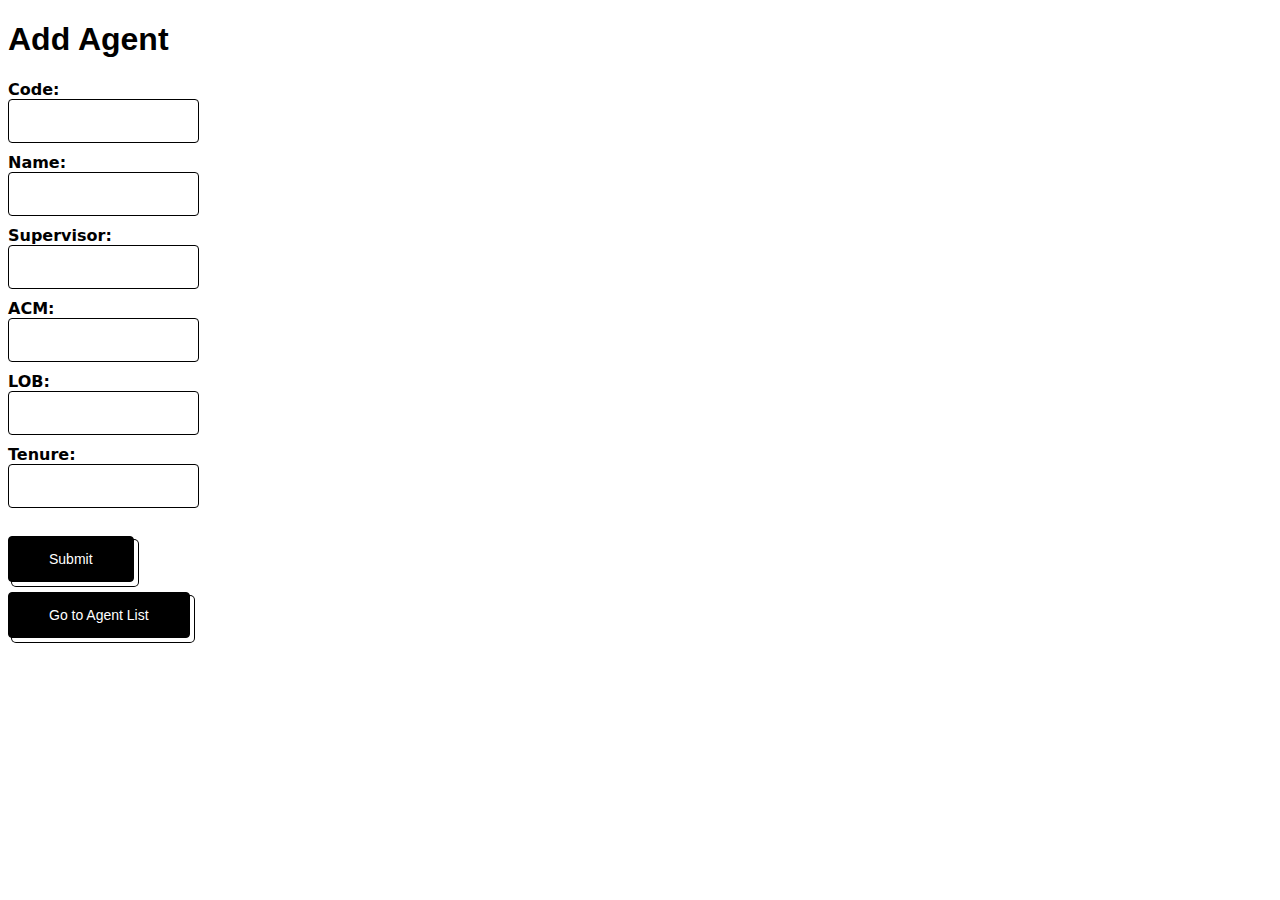
<file: src/main/resources/static/index.html>
<!DOCTYPE html>
<html lang="en">

<style>
    @import url('https://fonts.cdnfonts.com/css/caviar-dreams');
    label {
        font-family: system-ui, -apple-system, BlinkMacSystemFont, 'Segoe UI', Roboto, Oxygen, Ubuntu, Cantarell, 'Open Sans', 'Helvetica Neue', sans-serif;
        font-weight: bold;
        text-align: left; /* Alineación del texto */
    }

    input {
        font-style: italic;
        padding-inline: 5px;
    }
</style>

<head>
    <meta charset="UTF-8">
    <meta name="viewport" content="width=device-width, initial-scale=1.0">
    <title>Add Agent</title>
    <link rel="stylesheet" type="text/css" href="styles.css">
</head>
<body>
<h1 style="font-family: 'Caviar Dreams', sans-serif;">Add Agent</h1>
<form id="addAgentForm">
    <label for="code">Code:</label><br>
    <input type="text" id="code" name="code" required><br>

    <label for="name">Name:</label><br>
    <input type="text" id="name" name="name" required><br>

    <label for="supervisor">Supervisor:</label><br>
    <input type="text" id="supervisor" name="supervisor" required><br>

    <label for="acm">ACM:</label><br>
    <input type="text" id="acm" name="acm" required><br>

    <label for="lob">LOB:</label><br>
    <input type="text" id="lob" name="lob" required><br>

    <label for="tenure">Tenure:</label><br>
    <input type="number" id="tenure" name="tenure" required><br><br>

    <button type="button" onclick="submitForm()">Submit</button>
</form>

<button onclick="window.location.href='agentList.html'">Go to Agent List</button>

<script>


    tableUrl = "http://ccms2-env.eba-nnxzk2ii.us-east-1.elasticbeanstalk.com/agents"





    function submitForm() {
        const formData = {
            code: document.getElementById('code').value,
            name: document.getElementById('name').value,
            supervisor: document.getElementById('supervisor').value,
            acm: document.getElementById('acm').value,
            lob: document.getElementById('lob').value,
            tenure: document.getElementById('tenure').value
        };

        fetch(tableUrl, {
            method: 'POST',
            headers: {
                'Content-Type': 'application/json'
            },
            body: JSON.stringify(formData)
        })
        .then(response => {
            if (!response.ok) {
                throw new Error('Error al agregar agente');
            }
            return response.json();
        })
        .then(data => {
            console.log('Agente agregado exitosamente:', data);
            alert('Agente agregado exitosamente');

        })
        .catch(error => {
            console.error('Error:', error);
            alert('Hubo un error al agregar al agente');
        });
    }
</script>
</body>
</html>
</file>
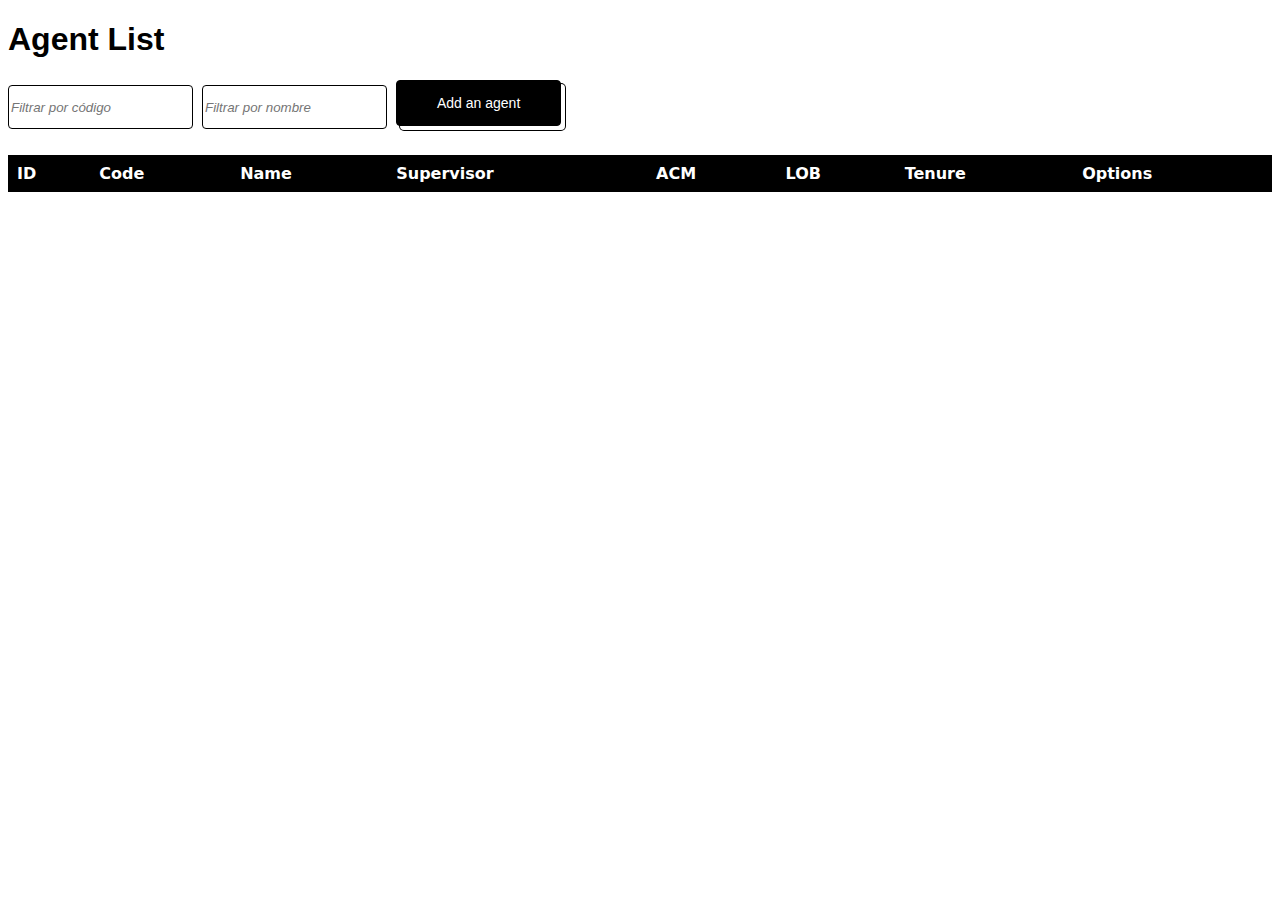
<file: src/main/resources/static/agentList.html>
<!DOCTYPE html>
<html lang="en">


<head>
    <meta charset="UTF-8">
    <meta name="viewport" content="width=device-width, initial-scale=1.0">
    <title>Agent List</title></head>
    <link rel="stylesheet" type="text/css" href="styles.css">
<body>
<h1 style="font-family: 'Caviar Dreams', sans-serif;">Agent List</h1>

<input type="text" id="codeFilter" placeholder="Filtrar por código">
<input type="text" id="nameFilter" placeholder="Filtrar por nombre">
<button onclick="window.location.href='index.html'">Add an agent</button>

<p></p>

<table id="agentsTable">
    <thead>
    <tr>
        <th>ID</th>
        <th>Code</th>
        <th>Name</th>
        <th>Supervisor</th>
        <th>ACM</th>
        <th>LOB</th>
        <th>Tenure</th>
        <th>Options</th>
    </tr>
    </thead>
    <tbody></tbody>
</table>
</body>


<script>
    const url = "http://ccms2-env.eba-nnxzk2ii.us-east-1.elasticbeanstalk.com/agents"
    populateTable();


    function populateTable(){
        fetch(url)
            .then(response => response.json())
            .then(data => {
                const agentsTableBody = document.querySelector('#agentsTable tbody');
                data.forEach(agent => {
                    const row = document.createElement('tr');
                    row.innerHTML = `
                        <td>${agent.id}</td>
                        <td>${agent.code}</td>
                        <td>${agent.name}</td>
                        <td>${agent.supervisor}</td>
                        <td>${agent.acm}</td>
                        <td>${agent.lob}</td>
                        <td>${agent.tenure}</td>
                        <td><button id="${agent.id}" onclick="deleteAgent(this)">Delete</button> <button id="${agent.id}" onclick="editAgent(this)">Edit</button> </td>
                    `;
                    row.setAttribute("id", agent.id);
                    agentsTableBody.appendChild(row);
                });
            })
            .catch(error => {
                console.error('Error al obtener los datos de la API: ', error);
            });

    };


    document.getElementById('codeFilter').addEventListener('input', filterTable);
    document.getElementById('nameFilter').addEventListener('input', filterTable);

    function filterTable() {
        const codeFilter = document.getElementById('codeFilter').value.toUpperCase();
        const nameFilter = document.getElementById('nameFilter').value.toUpperCase();
        const rows = document.querySelectorAll('#agentsTable tbody tr');

        rows.forEach(row => {
            const code = row.cells[1].textContent.toUpperCase();
            const name = row.cells[2].textContent.toUpperCase();

            if (code.includes(codeFilter) && name.includes(nameFilter)) {
                row.style.display = '';
            } else {
                row.style.display = 'none';
            }
        });
    }


    function deleteAgent(button){
        var row = button.parentNode.parentNode;
        var agentId = row.querySelector('td:first-child').textContent;
        buttonId = button.getAttribute('id');
        console.log(buttonId);


        fetch(url + "/delete/id?id=" + agentId, {
            method: 'DELETE'
        })
        .then(response => {
            if (!response.ok) {
                throw new Error('Error al eliminar el agente');
            }
            row.parentNode.removeChild(row);
            console.log('Agente eliminado exitosamente');
            alert("Se eliminó al agente exitosamente");
        })
        .catch(error => {
            console.error('Error al eliminar el agente: ', error);
            alert("Error al eliminar el agente");
        });
    }


    function editAgent(button){
        var row = button.parentNode.parentNode;
        var agente = row.querySelector('td:first-child').textContent;
        
        let codeCell = row.children.item(1);
        let nameCell = row.children.item(2);
        let supervisorCell = row.children.item(3);
        let acmCell = row.children.item(4);
        let lobCell = row.children.item(5);
        let tenureCell = row.children.item(6);
        

        codeCell.setAttribute("contenteditable", "true");
        nameCell.setAttribute("contenteditable", "true");
        supervisorCell.setAttribute("contenteditable", "true");
        acmCell.setAttribute("contenteditable", "true");
        lobCell.setAttribute("contenteditable", "true");
        tenureCell.setAttribute("contenteditable", "true");

        row.children.item(1).focus();

        let editButton = row.children.item(7).children.item(1);
        editButton.innerHTML = "Save";

        editButton.setAttribute("onClick","saveAgent("+button.id+")");

    }

    function saveAgent(idButtonPress){

        let row = document.getElementById(idButtonPress);

        let idCell = row.children.item(0);
        let codeCell = row.children.item(1);
        let nameCell = row.children.item(2);
        let supervisorCell = row.children.item(3);
        let acmCell = row.children.item(4);
        let lobCell = row.children.item(5);
        let tenureCell = row.children.item(6);
        
        

        

        const AgentUpdated = {
            id : idCell.innerHTML,
            code : codeCell.innerHTML,
            name : nameCell.innerHTML,
            supervisor : supervisorCell.innerHTML,
            acm : acmCell.innerHTML,
            lob : lobCell.innerHTML,
            tenure : tenureCell.innerHTML
        };
        

        const requestOptions = {
            method: 'PUT',
            headers: {
                'Content-Type': 'application/json'
            },
            body: JSON.stringify(AgentUpdated)
        };

        const apiUrl = url + "/edit/" + idButtonPress

        fetch(apiUrl, requestOptions)
            .then(response => {
                if (!response.ok) {
                    throw new Error(`HTTP error! Status: ${response.status}`);
                }
                return response.json();
            })
            .then(agentFromAPI => {
                console.log('Success:', agentFromAPI);
                cleanTableRows();
                populateTable();
            })
            .catch(error => {
                console.error('Error:', error);
                // Handle error here
            });
    }

    function cleanTableRows() {
        var tableHeaderRowCount = 1;
        var table = document.getElementById('agentsTable');
        var rowCount = table.rows.length;
        for (var i = tableHeaderRowCount; i < rowCount; i++) {
            table.deleteRow(tableHeaderRowCount);
        }
    }

</script>


</html>
</file>
<file: src/main/resources/static/styles.css>
/* CSS */
button{
  appearance: button;
  background-color: #000;
  background-image: none;
  border: 1px solid #000;
  border-radius: 4px;
  box-shadow: #fff 4px 4px 0 0,#000 4px 4px 0 1px;
  box-sizing: border-box;
  color: #fff;
  cursor: pointer;
  display: inline-block;
  font-family: ITCAvantGardeStd-Bk,Arial,sans-serif;
  font-size: 14px;
  font-weight: 400;
  line-height: 20px;
  margin: 0 5px 10px 0;
  overflow: visible;
  padding: 12px 40px;
  text-align: center;
  text-transform: none;
  touch-action: manipulation;
  user-select: none;
  -webkit-user-select: none;
  vertical-align: middle;
  white-space: nowrap;
}

button:focus {
  text-decoration: none;
}

button:hover {
  text-decoration: none;
}

button:active {
  box-shadow: rgba(0, 0, 0, .125) 0 3px 5px inset;
  outline: 0;
}

button:not([disabled]):active {
  box-shadow: #fff 2px 2px 0 0, #000 2px 2px 0 1px;
  transform: translate(2px, 2px);
}

@media (min-width: 768px) {
  .button-50 {
    padding: 12px 50px;
  }
}

@import url('https://fonts.cdnfonts.com/css/caviar-dreams');
table {
    border-collapse: collapse; /* Para evitar espacios entre celdas */
    background-color: #e6e6e6;
    width: 100%; /* Ancho completo de la tabla */
}
td {
    font-family: 'Trebuchet MS';
    border: 1px solid black; /* Borde de 1 píxel de ancho, sólido y de color negro */
    padding: 8px; /* Espaciado interno */
    text-align: left; /* Alineación del texto */
}
th {
    font-family: system-ui, -apple-system, BlinkMacSystemFont, 'Segoe UI', Roboto, Oxygen, Ubuntu, Cantarell, 'Open Sans', 'Helvetica Neue', sans-serif;
    background-color: black;
    color: white;
    font-weight: bold;
    border: 1px solid black; /* Borde de 1 píxel de ancho, sólido y de color negro */
    padding: 8px; /* Espaciado interno */
    text-align: left; /* Alineación del texto */
}
input {
    font-style: italic;
    height: 40px;
    margin: 0 5px 10px 0;
    border: 1px solid #000;
    border-radius: 4px;
}

input:focus {
  box-shadow: #000 4px 4px 0 0,#000 4px 4px 0 1px;
  outline: none; /* Elimina el borde de enfoque predeterminado */
}
</file>
